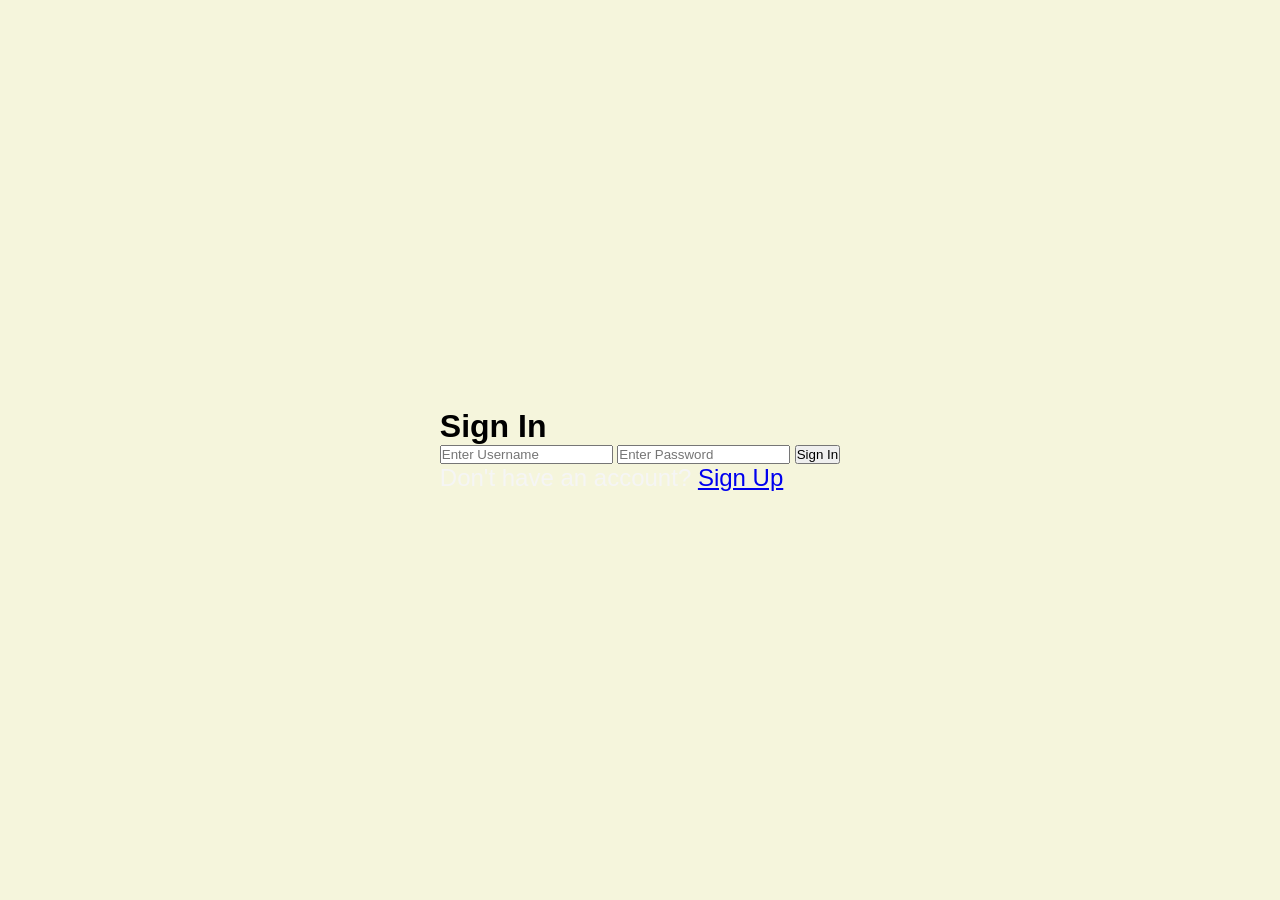
<file: signin.html>
<!DOCTYPE html>
<html lang="en">
<head>
    <meta charset="UTF-8">
    <meta name="viewport" content="width=device-width, initial-scale=1.0">
    <title>Sign In</title>
    <link rel="stylesheet" href="style.css">
</head>
<body>
    <div class="container">
        <div class="auth-container">
            <h1>Sign In</h1>
            <form action="" id="signin-form">
                <input type="text" name="" id="signin-username" placeholder="Enter Username" required>
                <input type="password" name="" id="signin-password" placeholder="Enter Password" required>
                <button type="submit">Sign In</button>
            </form>
            <p id="signin-error-message"></p>

            <p>Don't have an account? <a href="signup.html">Sign Up</a></p>
        </div>

    </div>
</body>
</html>
</file>
<file: style.css>
* {
    margin: 0;
    padding: 0;
    box-sizing: border-box;
    font-family: "Open Sans", sans-serif;
}

body {
    display: flex;
    flex-direction: column;
    align-items: center;
    justify-content: center;
    min-height: 100vh;
    background-color: beige;
}

.custom-navbar {
    position: fixed;
    top: 0;
    left: 0;
    width: 100%;
    height: 5rem;
    display: flex;
    flex-direction: row;
    flex-wrap: wrap;
    justify-content: center;
    padding: 1rem;
    border-radius: 15px;
    background-color: rgba(133, 150, 236, 0.4);
    backdrop-filter: blur(15px);
    box-shadow: 0 4px 10px rgba(0, 0, 0, 0.1);
}

#board {
    width: 90vw;
    max-width: 400px;
    aspect-ratio: 1;
    margin: 2rem auto;
    display: grid;
    grid-template-columns: repeat(4, 1fr);
    grid-template-rows: repeat(4, 1fr);
    background-color: rgba(228, 183, 160, 0.4);
    backdrop-filter: blur(15px);
    border: 0.25rem solid lightcoral;
    border-radius: 10px;
}

.tile {
    user-select: none;
    border: 0.25rem solid lightcoral;
    border-radius: 5px;
    background-color: rgba(239, 231, 211, 0.3);
    font-size: 2rem;
    font-weight: bold;
    display: flex;
    align-items: center;
    justify-content: center;
    aspect-ratio: 1;
    transition: background 0.3s ease, transform 0.2s ease;
}

.tile:hover {
    transform: scale(1.05);
}

.x2{
    background-color: #eee4da;
    color: black;
}

.x4{
    background-color: #ede0c8;
    color: black;
}

.x8{
    background-color: #f2b179;
    color: black;
}

.x16{
    background-color: #f59563;
    color: black;
}

.x32{
    background-color: #f67c5f;
    color: black;
}

.x64{
    background-color: #f65e3b;
    color: black;
}

.x128{
    background-color: #edcf72;
    color: black;
}

.x256{
    background-color: #edcc61;
    color: black;
}

.x512{
    background-color: #edc850;
    color: black;
}

.x1024{
    background-color: #8e7cc3;
    color: black;
}

.x2048{
    background-color: #8f7a66;
    color: black;
}

.x4096{
    background-color: #d14045;
    color: black;
}

.x8192{
    background-color: #f30c0c;
    color: black;
}

#Home h3 {
    font-size: 2.5rem;
    color: black;
}

dialog::backdrop {
    background: rgba(0, 0, 0, 0.7);
}

dialog {
    margin: auto;
    border: none;
    border-radius: 10px;
    padding: 2rem;
    outline: 0;
    box-shadow: 0 0 10px rgba(0, 0, 0, 0.5);
    background: transparent;
    max-width: 90vw;
}

#restartButton {
    margin: 1rem auto;
    padding: 10px 20px;
    background-color: #8f7a66;
    color: white;
    border: none;
    border-radius: 5px;
    font-size: 1em;
    cursor: pointer;
}

#restartButton:hover {
    background-color: #6e5c4f;
}

p {
    font-size: 1.5rem;
    color: whitesmoke;
}

@media (max-width: 768px) {
    #board {
        width: 80vw;
    }

    .tile {
        font-size: 1.5rem;
    }
}

@media (max-width: 480px) {
    #board {
        width: 90vw;
    }

    .tile {
        font-size: 1rem;
    }
}
</file>
